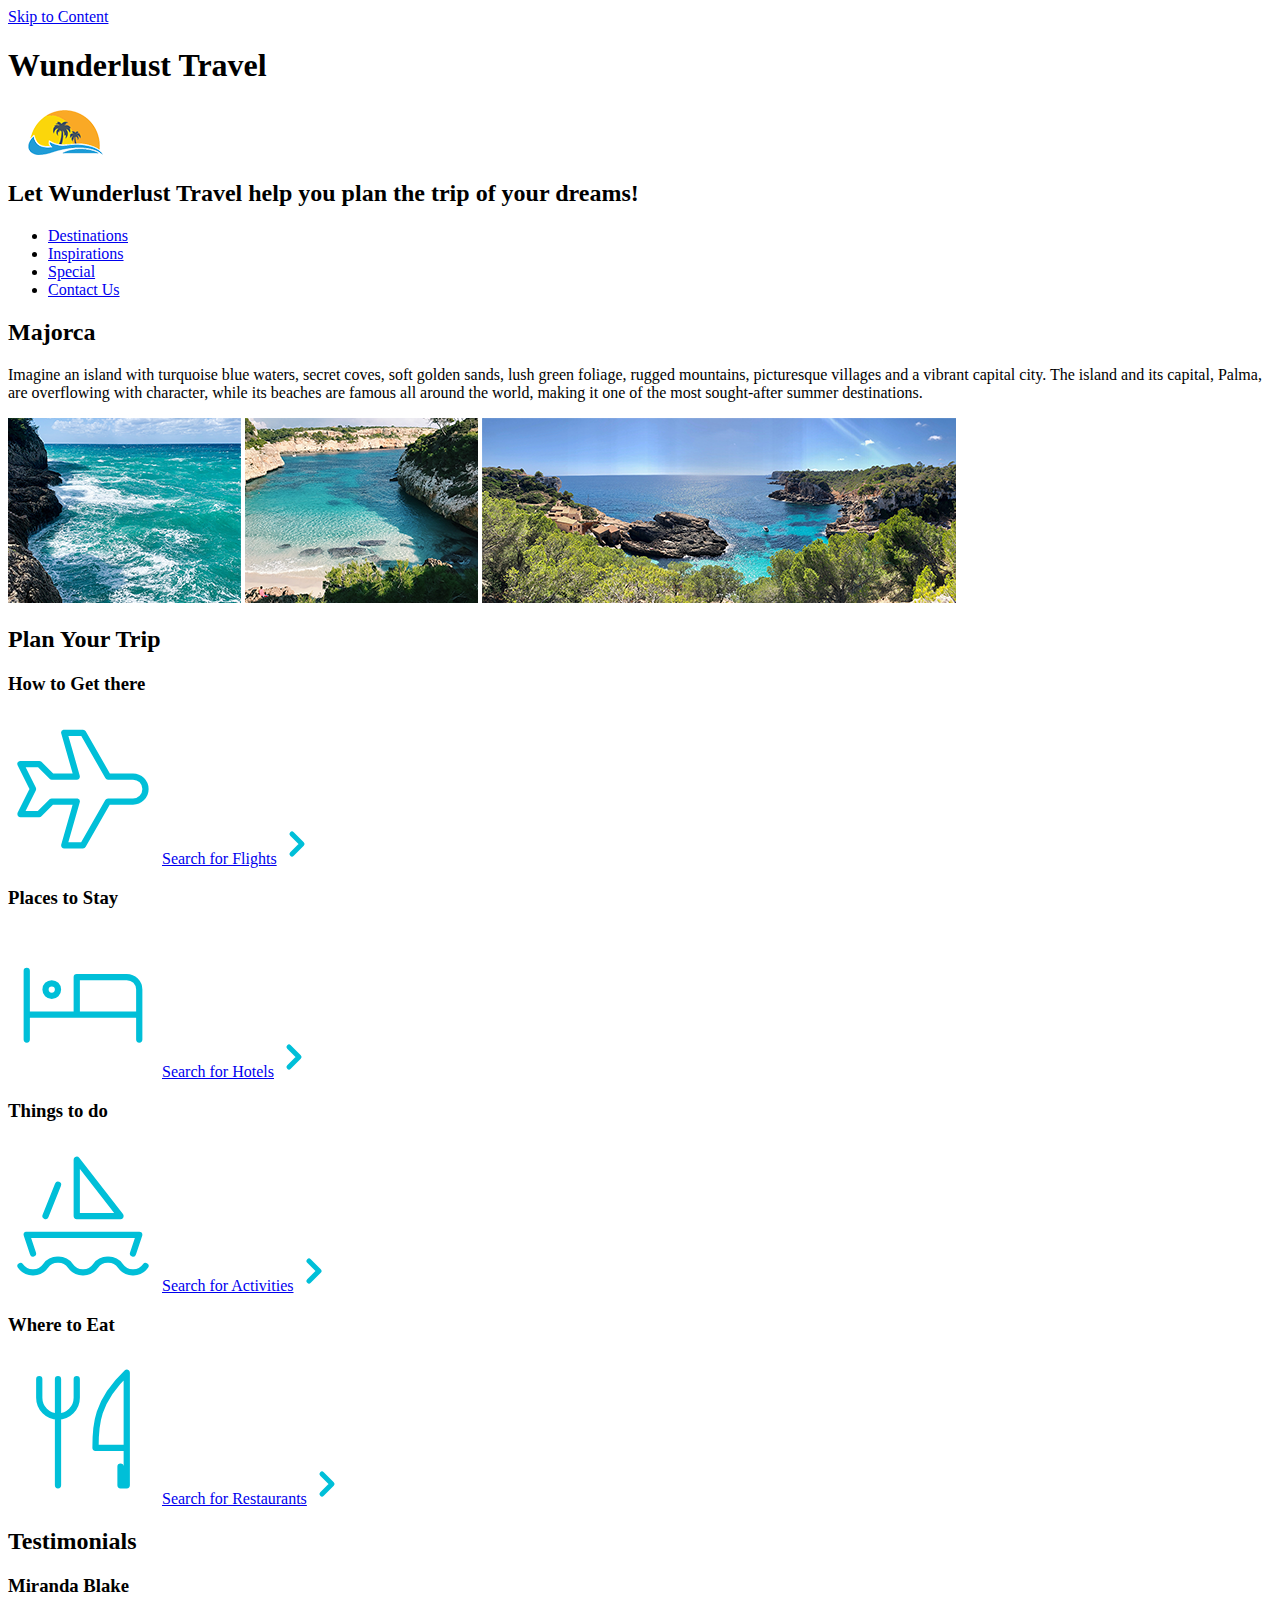
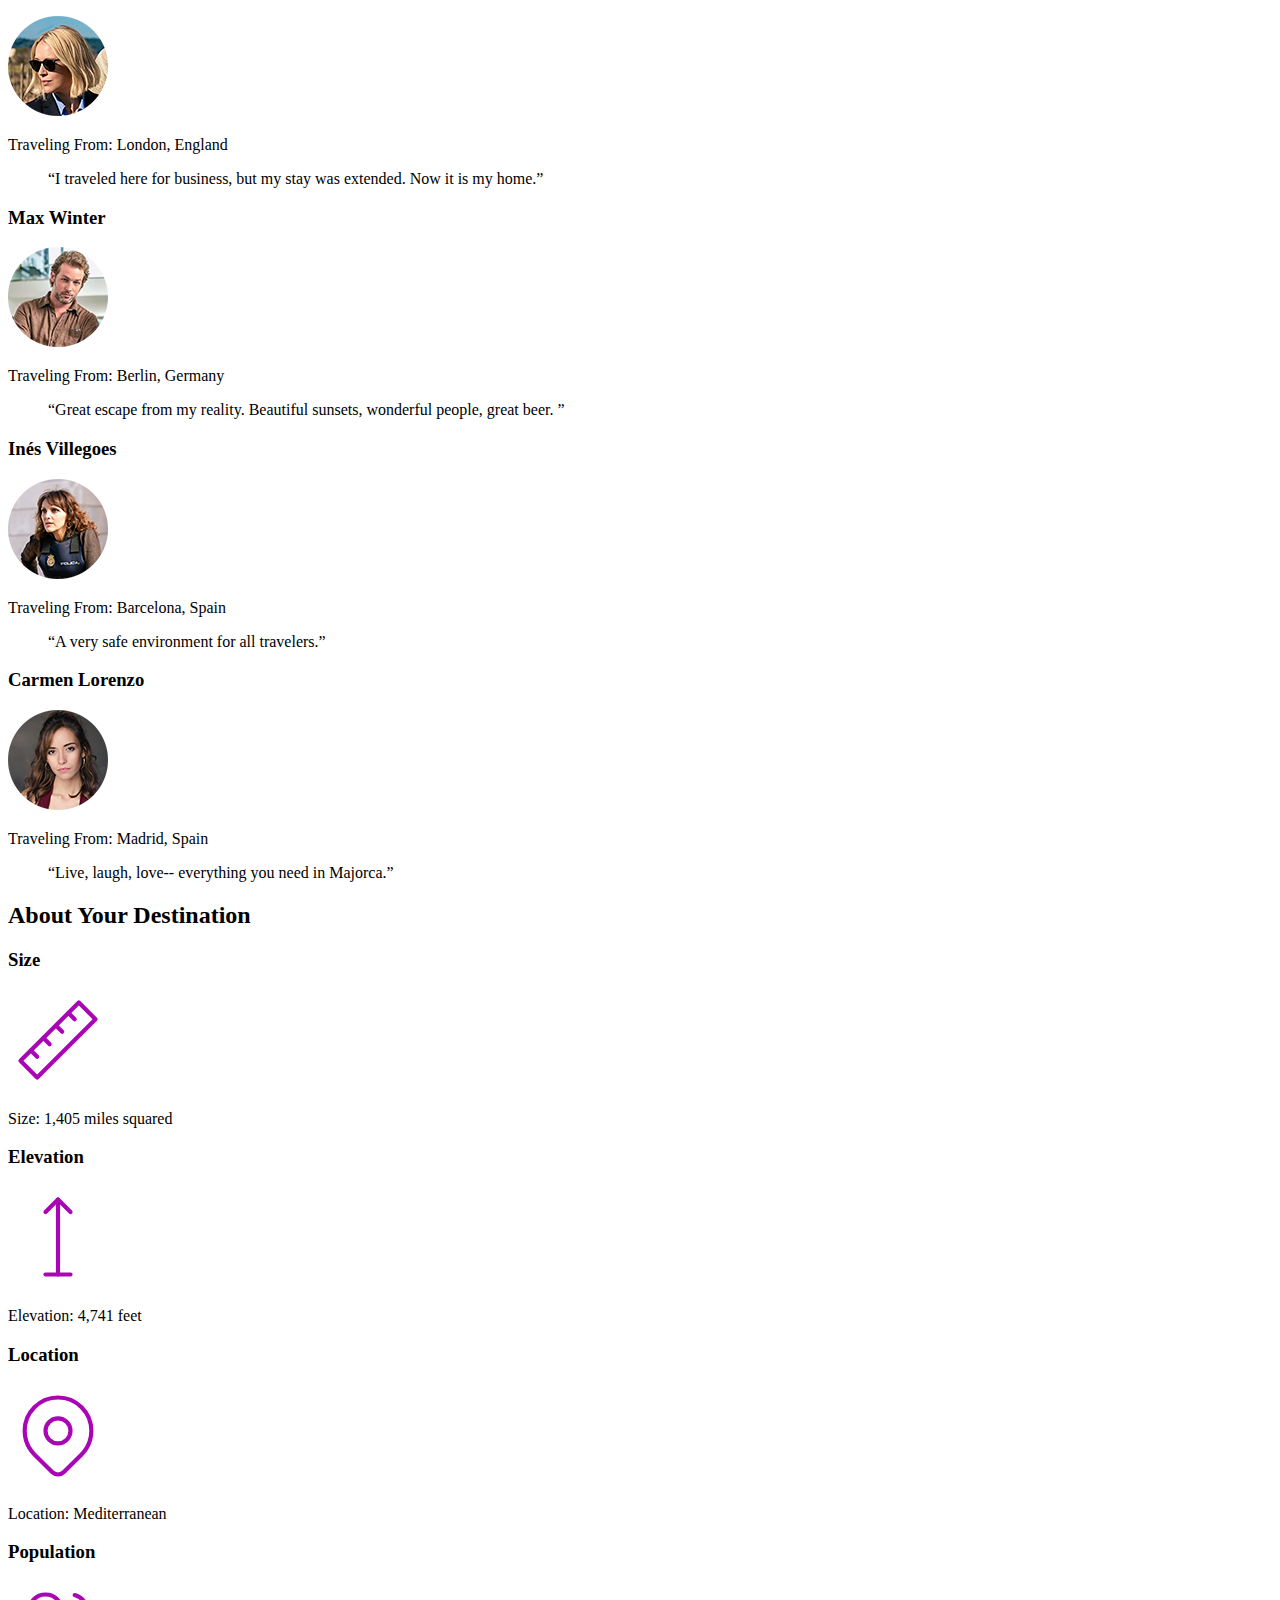
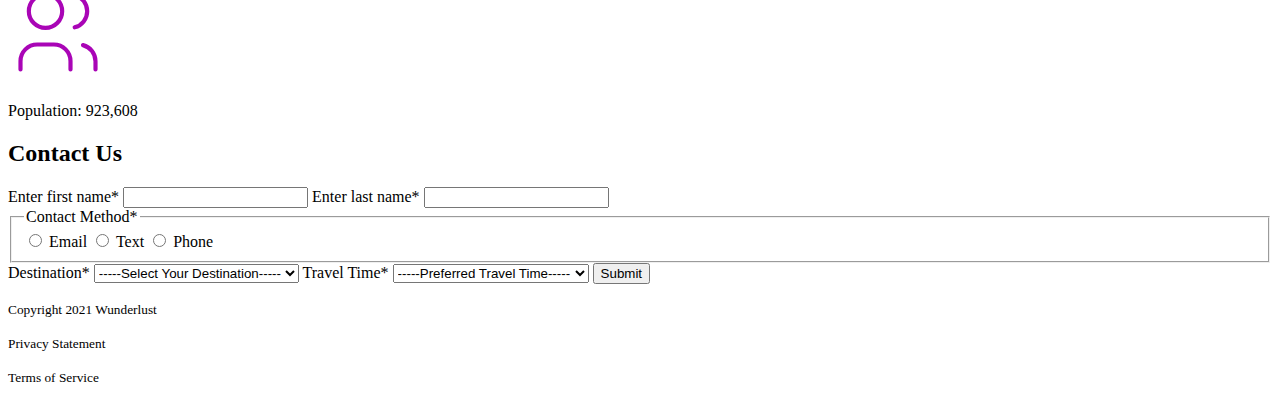
<file: index.html>
<!DOCTYPE html>
<html lang="en">
<head>
    <meta charset="UTF-8">
    <meta name="viewport" content="width=device-width, initial-scale=1.0">
    <meta name="author" content="Eduardo Lara">
    <title>Wunderlust Travel</title>
</head>
<body>
    <header>
        <a class="skip-link" href="#main">Skip to Content</a>
        <h1>Wunderlust Travel </h1>
        <picture>
            <source 
                media="(min-width: 320px)" 
                srcset="images/logo-S.png">
            <source 
                media="(min-width: 780px)" 
                srcset="images/logo-M.png">
            <source 
                media="(min-width: 1024px)" 
                srcset="images/logo-L.png">
            <img src="images/logo-M.png" alt="Wunderlust Logo" srcset="images/logo-L.png">
        </picture>
        <h2>Let Wunderlust Travel help you plan the trip of your dreams!</h2>
        <nav>
            <ul>
                <li><a href="#">Destinations</a></li>
                <li><a href="#">Inspirations</a></li>
                <li><a href="#">Special</a></li>
                <li><a href="#">Contact Us</a></li>
            </ul>
        </nav>
    </header>

    <main>
        <section id="Majorca">
            <h2>Majorca</h2>
            <p>Imagine an island with turquoise blue waters, secret coves, soft golden sands, lush green foliage, rugged mountains, picturesque villages and a vibrant capital city. The island and its capital, Palma, are overflowing with character, while its beaches are famous all around the world, making it one of the most sought-after summer destinations.</p>
            
            <picture>
                <source 
                    media="(min-width: 320px)" 
                    srcset="images/majorca-waves-S.png">
                <source 
                    media="(min-width: 780px)" 
                    srcset="images/majorca-waves-M.png">
                <source 
                    media="(min-width: 1024px)" 
                    srcset="images/majorca-waves-L.png">
                <img src="images/majorca-waves-M.png" alt="Cliffside with ocean and waves" srcset="images/majorca-waves-L.png">
            </picture>

            <picture>
                <source 
                    media="(min-width: 320px)" 
                    srcset="images/majorca-beach-S.png">
                <source 
                    media="(min-width: 780px)" 
                    srcset="images/majorca-beach-M.png">
                <source 
                    media="(min-width: 1024px)" 
                    srcset="images/majorca-beach-L.png">
                <img src="images/majorca-beach-M.png" alt="Small Beach surrounded by cliffs" srcset="images/majorca-beach-L.png">
            </picture>

            <picture>
                <source 
                    media="(min-width: 320px)" 
                    srcset="images/majorca-cove-S.png">
                <source 
                    media="(min-width: 780px)" 
                    srcset="images/majorca-cove-M.png">
                <source 
                    media="(min-width: 1024px)" 
                    srcset="images/majorca-cove-L.png">
                <img src="images/majorca-cove-M.png" alt="Cove overlooking the ocean on a sunny day" srcset="images/majorca-cove-L.png">
            </picture>
        </section>

        <section id="plan-trip">
            <h2>Plan Your Trip</h2>
            <section id="how-to-get-there">
                <h3>How to Get there</h3>
                <svg xmlns="http://www.w3.org/2000/svg" class="icon icon-tabler icon-tabler-plane" width="150" height="150" viewBox="0 0 24 24" stroke-width="1" stroke="#00bfd8" fill="none" stroke-linecap="round" stroke-linejoin="round">
                    <path stroke="none" d="M0 0h24v24H0z" fill="none"/>
                    <path d="M16 10h4a2 2 0 0 1 0 4h-4l-4 7h-3l2 -7h-4l-2 2h-3l2 -4l-2 -4h3l2 2h4l-2 -7h3z" />
                </svg>
                <a href="#">Search for Flights<svg xmlns="http://www.w3.org/2000/svg" class="icon icon-tabler icon-tabler-chevron-right" width="40" height="40" viewBox="0 0 24 24" stroke-width="3" stroke="#00bfd8" fill="none" stroke-linecap="round" stroke-linejoin="round">
                    <path stroke="none" d="M0 0h24v24H0z" fill="none"/>
                    <polyline points="9 6 15 12 9 18" />
                  </svg></a>

            </section>

            <section id="places-to-stay">
                <h3>Places to Stay</h3>
                <svg xmlns="http://www.w3.org/2000/svg" class="icon icon-tabler icon-tabler-bed" width="150" height="150" viewBox="0 0 24 24" stroke-width="1" stroke="#00bfd8" fill="none" stroke-linecap="round" stroke-linejoin="round">
                    <path stroke="none" d="M0 0h24v24H0z" fill="none"/>
                    <path d="M3 7v11m0 -4h18m0 4v-8a2 2 0 0 0 -2 -2h-8v6" />
                    <circle cx="7" cy="10" r="1" />
                </svg>
                <a href="#">Search for Hotels<svg xmlns="http://www.w3.org/2000/svg" class="icon icon-tabler icon-tabler-chevron-right" width="40" height="40" viewBox="0 0 24 24" stroke-width="3" stroke="#00bfd8" fill="none" stroke-linecap="round" stroke-linejoin="round">
                    <path stroke="none" d="M0 0h24v24H0z" fill="none"/>
                    <polyline points="9 6 15 12 9 18" />
                  </svg></a>
            </section>

            <section id="things-to-do">
                <h3>Things to do</h3>
                <svg xmlns="http://www.w3.org/2000/svg" class="icon icon-tabler icon-tabler-sailboat" width="150" height="150" viewBox="0 0 24 24" stroke-width="1" stroke="#00bfd8" fill="none" stroke-linecap="round" stroke-linejoin="round">
                    <path stroke="none" d="M0 0h24v24H0z" fill="none"/>
                    <path d="M2 20a2.4 2.4 0 0 0 2 1a2.4 2.4 0 0 0 2 -1a2.4 2.4 0 0 1 2 -1a2.4 2.4 0 0 1 2 1a2.4 2.4 0 0 0 2 1a2.4 2.4 0 0 0 2 -1a2.4 2.4 0 0 1 2 -1a2.4 2.4 0 0 1 2 1a2.4 2.4 0 0 0 2 1a2.4 2.4 0 0 0 2 -1" />
                    <path d="M4 18l-1 -3h18l-1 3" />
                    <path d="M11 12h7l-7 -9v9" />
                    <line x1="8" y1="7" x2="6" y2="12" />
                </svg>
                <a href="#">Search for Activities<svg xmlns="http://www.w3.org/2000/svg" class="icon icon-tabler icon-tabler-chevron-right" width="40" height="40" viewBox="0 0 24 24" stroke-width="3" stroke="#00bfd8" fill="none" stroke-linecap="round" stroke-linejoin="round">
                    <path stroke="none" d="M0 0h24v24H0z" fill="none"/>
                    <polyline points="9 6 15 12 9 18" />
                  </svg></a>
            </section>

            <section id="where-to-eat">
                <h3>Where to Eat</h3>
                <svg xmlns="http://www.w3.org/2000/svg" class="icon icon-tabler icon-tabler-tools-kitchen-2" width="150" height="150" viewBox="0 0 24 24" stroke-width="1" stroke="#00bfd8" fill="none" stroke-linecap="round" stroke-linejoin="round">
                    <path stroke="none" d="M0 0h24v24H0z" fill="none"/>
                    <path d="M19 3v12h-5c-.023 -3.681 .184 -7.406 5 -12zm0 12v6h-1v-3m-10 -14v17m-3 -17v3a3 3 0 1 0 6 0v-3" />
                </svg>
                <a href="#">Search for Restaurants<svg xmlns="http://www.w3.org/2000/svg" class="icon icon-tabler icon-tabler-chevron-right" width="40" height="40" viewBox="0 0 24 24" stroke-width="3" stroke="#00bfd8" fill="none" stroke-linecap="round" stroke-linejoin="round">
                    <path stroke="none" d="M0 0h24v24H0z" fill="none"/>
                    <polyline points="9 6 15 12 9 18" />
                  </svg></a>
            </section>
        </section>
        
        <section id="testimonials">
            <h2>Testimonials</h2>
            <section>
                <h3>Miranda Blake</h3>
                <picture>
                    <source 
                        media="(min-width: 320px)" 
                        srcset="images/miranda-blake-S.png">
                    <source 
                        media="(min-width: 780px)" 
                        srcset="images/miranda-blake-M.png">
                    <source 
                        media="(min-width: 1024px)" 
                        srcset="images/miranda-blake-L.png">
                    <img src="images/miranda-blake-M.png" alt="Photographer of Miranda Blake" srcset="images/miranda-blake-L.png">
                </picture>
                <p>Traveling From: London, England</p>
                <blockquote>“I traveled here for business, but my stay was extended. Now it is my home.”</blockquote>
            </section>

            <section>
                <h3>Max Winter</h3>
                <picture>
                    <source 
                        media="(min-width: 320px)" 
                        srcset="images/max-winter-S.png">
                    <source 
                        media="(min-width: 780px)" 
                        srcset="images/max-winter-M.png">
                    <source 
                        media="(min-width: 1024px)" 
                        srcset="images/max-winter-L.png">
                    <img src="images/max-winter-M.png" alt="Photographer of Miranda Blake" srcset="images/max-winter-L.png">
                </picture>
                <p>Traveling From: Berlin, Germany</p>
                <blockquote>“Great escape from my reality. Beautiful sunsets, wonderful people, great beer. ”</blockquote>
            </section>

            <section>
                <h3>Inés Villegoes</h3>
                <picture>
                    <source 
                        media="(min-width: 320px)" 
                        srcset="images/ines-villegoes-S.png">
                    <source 
                        media="(min-width: 780px)" 
                        srcset="images/ines-villegoes-M.png">
                    <source 
                        media="(min-width: 1024px)" 
                        srcset="images/ines-villegoes-L.png">
                    <img src="images/ines-villegoes-M.png" alt="Photographer of Miranda Blake" srcset="images/ines-villegoes-L.png">
                </picture>
                <p>Traveling From: Barcelona, Spain</p>
                <blockquote>“A very safe environment for all travelers.”</blockquote>
            </section>

            <section>
                <h3>Carmen Lorenzo</h3>
                <picture>
                    <source 
                        media="(min-width: 320px)" 
                        srcset="images/carmen-lorenzo-S.png">
                    <source 
                        media="(min-width: 780px)" 
                        srcset="images/carmen-lorenzo-M.png">
                    <source 
                        media="(min-width: 1024px)" 
                        srcset="images/carmen-lorenzo-L.png">
                    <img src="images/carmen-lorenzo-M.png" alt="Photographer of Miranda Blake" srcset="images/carmen-lorenzo-L.png">
                </picture>
                <p>Traveling From: Madrid, Spain</p>
                <blockquote>“Live, laugh, love-- everything you need in Majorca.”</blockquote>
            </section>
        </section>

        <section id="about-destination">
            <h2>About Your Destination</h2>
            <section id="size">
                <h3>Size</h3>
                <svg xmlns="http://www.w3.org/2000/svg" class="icon icon-tabler icon-tabler-ruler-2" width="100" height="100" viewBox="0 0 24 24" stroke-width="1" stroke="#a905b6" fill="none" stroke-linecap="round" stroke-linejoin="round">
                    <path stroke="none" d="M0 0h24v24H0z" fill="none"/>
                    <path d="M17 3l4 4l-14 14l-4 -4z" />
                    <path d="M16 7l-1.5 -1.5" />
                    <path d="M13 10l-1.5 -1.5" />
                    <path d="M10 13l-1.5 -1.5" />
                    <path d="M7 16l-1.5 -1.5" />
                  </svg>
                  <p>Size: 1,405 miles squared</p>
            </section>

            <section id="elevation">
                <h3>Elevation</h3>
                <svg xmlns="http://www.w3.org/2000/svg" class="icon icon-tabler icon-tabler-arrow-top-bar" width="100" height="100" viewBox="0 0 24 24" stroke-width="1" stroke="#a905b6" fill="none" stroke-linecap="round" stroke-linejoin="round">
                    <path stroke="none" d="M0 0h24v24H0z" fill="none"/>
                    <line x1="12" y1="21" x2="12" y2="3" />
                    <path d="M15 6l-3 -3l-3 3" />
                    <line x1="9" y1="21" x2="15" y2="21" />
                  </svg>
                  <p>Elevation: 4,741 feet</p>
            </section>

            <section id="location">
                <h3>Location</h3>
                <svg xmlns="http://www.w3.org/2000/svg" class="icon icon-tabler icon-tabler-map-pin" width="100" height="100" viewBox="0 0 24 24" stroke-width="1" stroke="#a905b6" fill="none" stroke-linecap="round" stroke-linejoin="round">
                    <path stroke="none" d="M0 0h24v24H0z" fill="none"/>
                    <circle cx="12" cy="11" r="3" />
                    <path d="M17.657 16.657l-4.243 4.243a2 2 0 0 1 -2.827 0l-4.244 -4.243a8 8 0 1 1 11.314 0z" />
                  </svg>
                  <p>Location: Mediterranean </p>
            </section>

            <section id="population">
                <h3>Population</h3>
                <svg xmlns="http://www.w3.org/2000/svg" class="icon icon-tabler icon-tabler-users" width="100" height="100" viewBox="0 0 24 24" stroke-width="1" stroke="#a905b6" fill="none" stroke-linecap="round" stroke-linejoin="round">
                    <path stroke="none" d="M0 0h24v24H0z" fill="none"/>
                    <circle cx="9" cy="7" r="4" />
                    <path d="M3 21v-2a4 4 0 0 1 4 -4h4a4 4 0 0 1 4 4v2" />
                    <path d="M16 3.13a4 4 0 0 1 0 7.75" />
                    <path d="M21 21v-2a4 4 0 0 0 -3 -3.85" />
                  </svg>
                  <p>Population: 923,608</p>
            </section>
        </section>

        <article>
			<h2>Contact Us</h2>
			<form action="https://wp.zybooks.com/form-viewer.php" method="POST">

                <label for="first-name">Enter first name<span class="required">*</span></label>
                <input
                    id="first-name"
                    name="first-name" 
                    type="text"
                    required>
                
                <label for="last-name">Enter last name<span class="required">*</span></label>
                <input
                    id="last-name"
                    name="last-name" 
                    type="text"
                    required>

				<fieldset>
					<legend> Contact Method<span class="required">*</span></legend>
					<input 
                    id="email-contact" 
                    name="preferred-contact" 
                    type="radio" 
                    value="email">
                    <label for="email-contact">Email</label>
					
                    <input 
                    id="text-contact" 
                    name="preferred-contact" 
                    type="radio" 
                    value="text">
					<label for="text-contact">Text</label>

					<input 
                    id="phone-contact" 
                    name="preferred-contact" 
                    type="radio" 
                    value="phone">
					<label for="phone-contact">Phone</label>
				</fieldset>

				<label for="destination">Destination<span class="required">*</span></label>
				<select name="destination" id="destination">
					<option value="select-destination">-----Select Your Destination-----</option>
					<option value="barcelona">Barcelona</option>
					<option value="granada">Granada</option>
					<option value="ibiza">Ibiza</option>
					<option value="madrid">Madrid</option>
					<option value="majorca">Majorca</option>
					<option value="seville">Seville</option>
					<option value="tenerife">Tenerife</option>
					<option value="valencia">Valencia</option>
				</select>

                <label for="travel-time">Travel Time<span class="required">*</span></label>
				<select name="travel-time" id="travel-time">
					<option value="select-time">-----Preferred Travel Time-----</option>
					<option value="fall">Fall</option>
					<option value="winter">Winter</option>
					<option value="spring">Spring</option>
					<option value="summer">Summer</option>
					<option value="flexible">Flexible</option>
				</select>

				<input type="submit" name="submit" value="Submit">
			</form>
		</article>
    </main>

    <footer>
        <p><small>Copyright 2021 Wunderlust</small></p>
        <p><small>Privacy Statement</small></p>
        <p><small>Terms of Service</small></p>
    </footer>
</body>
</html>
</file>
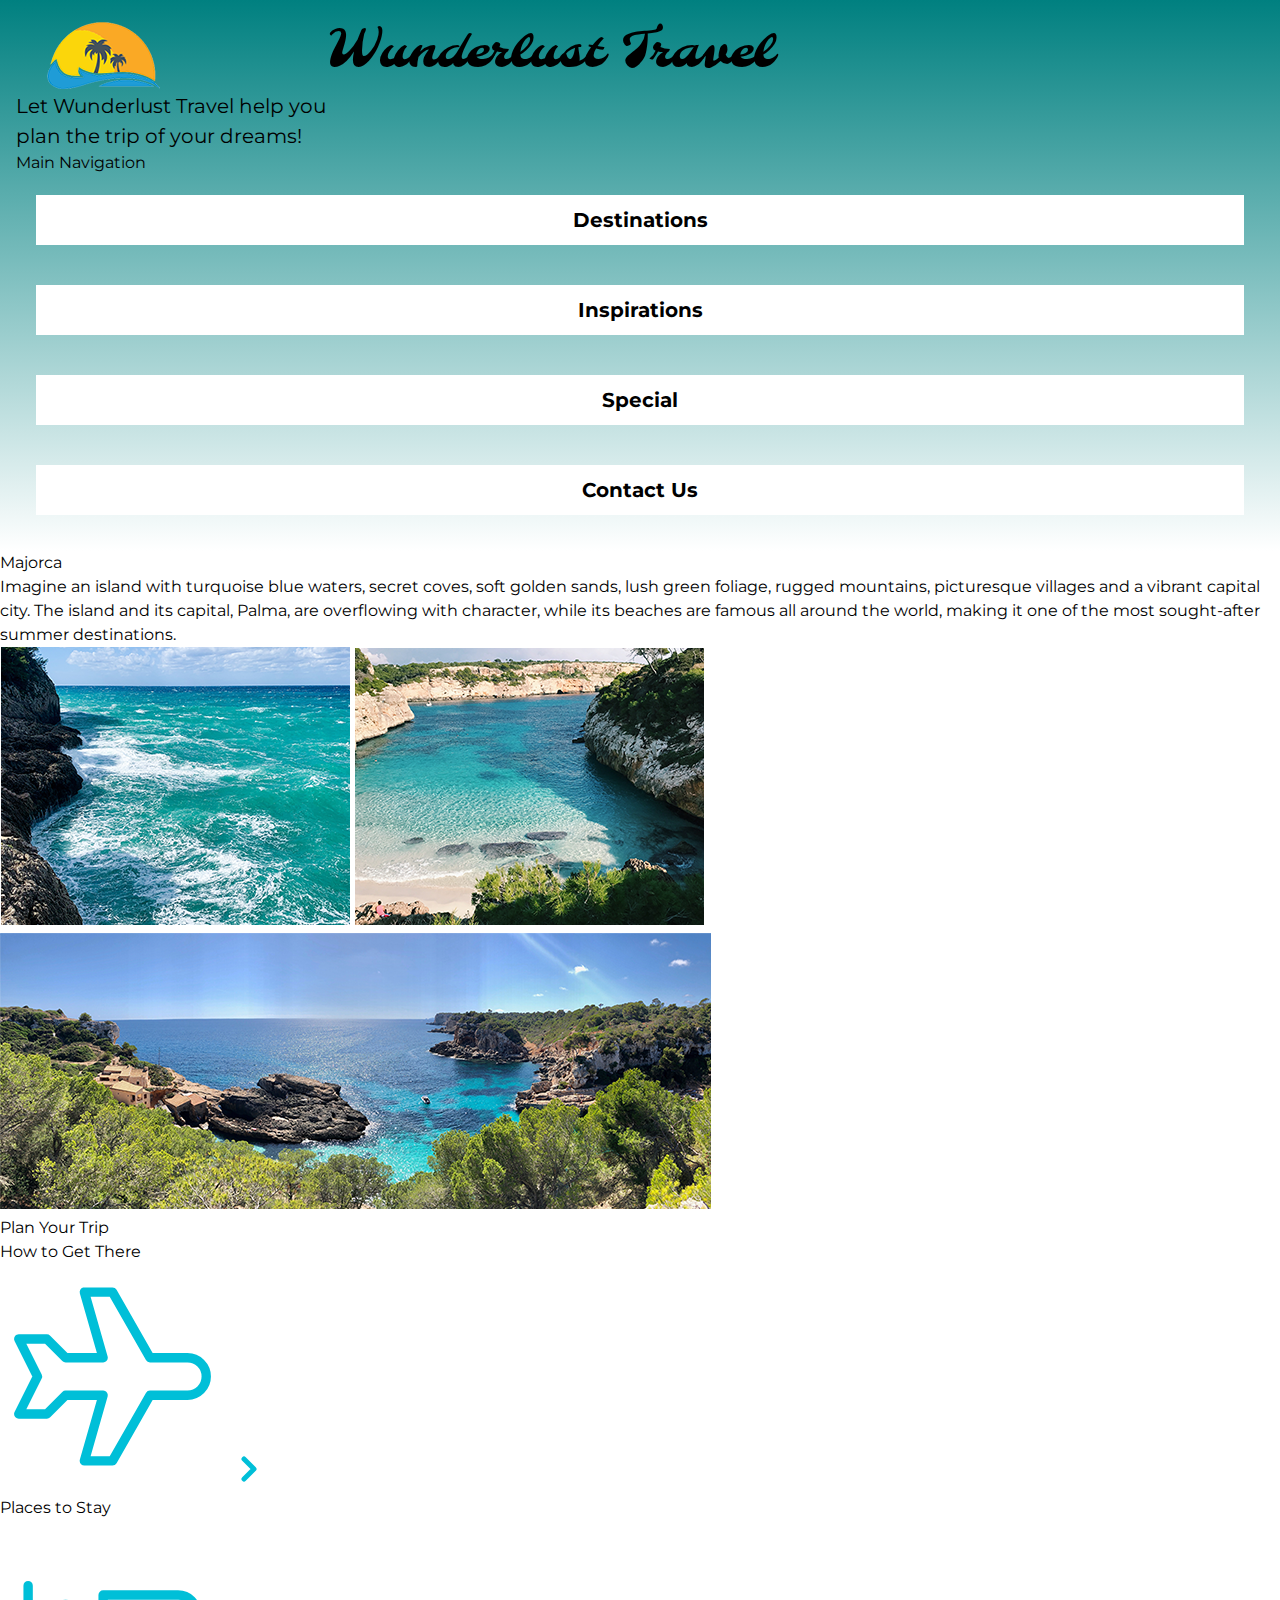
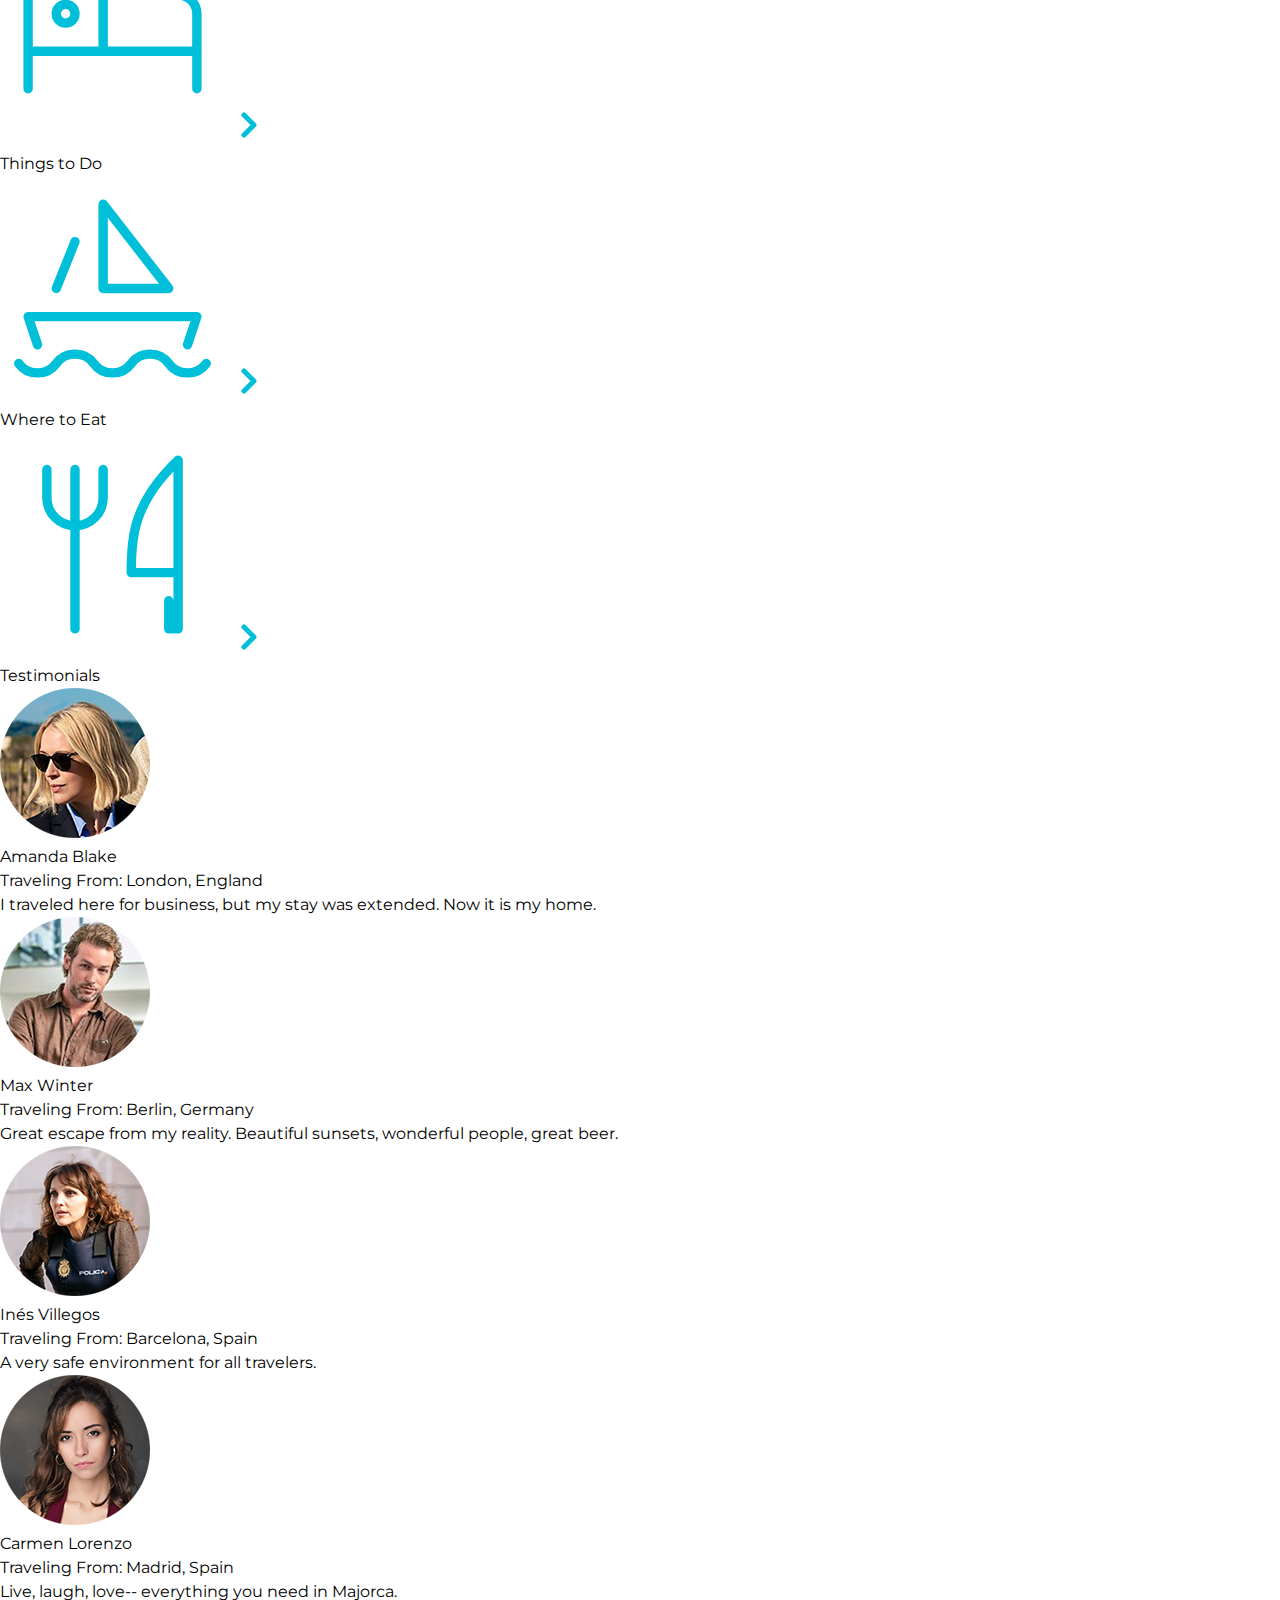
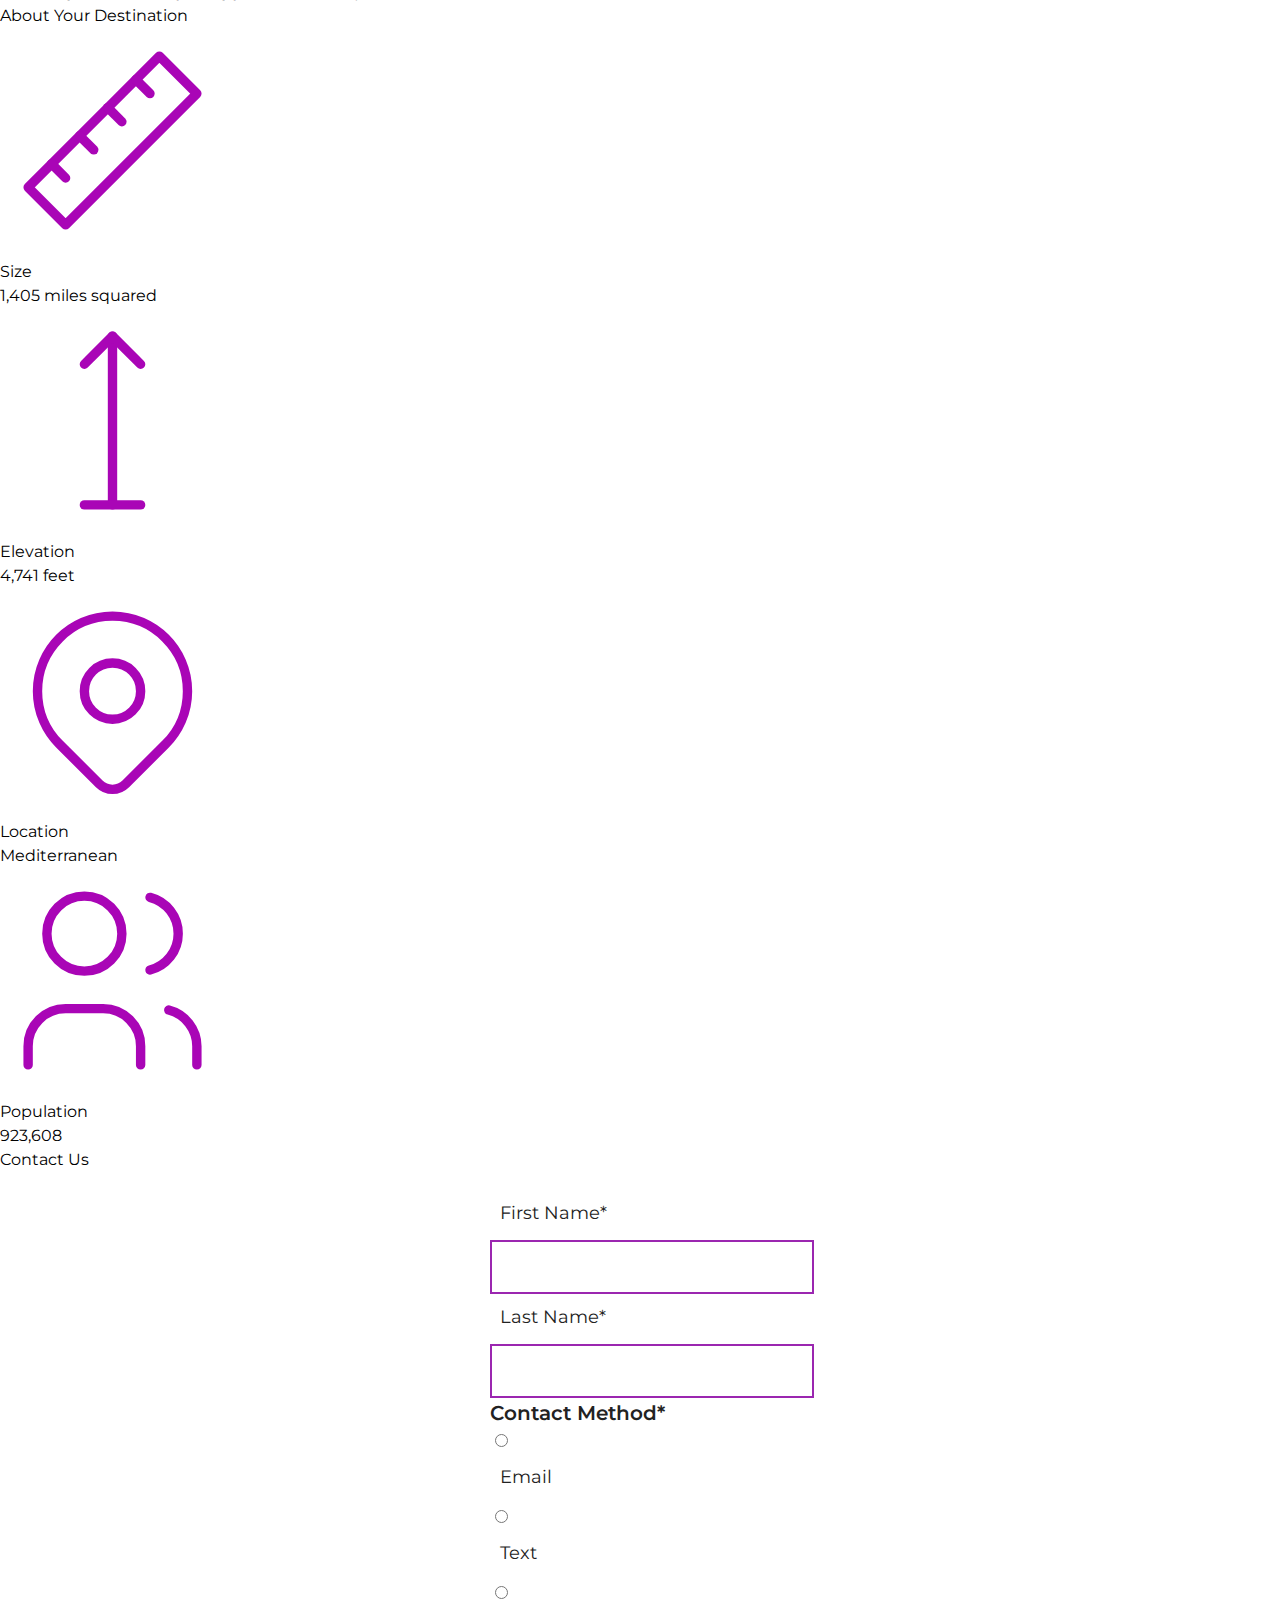
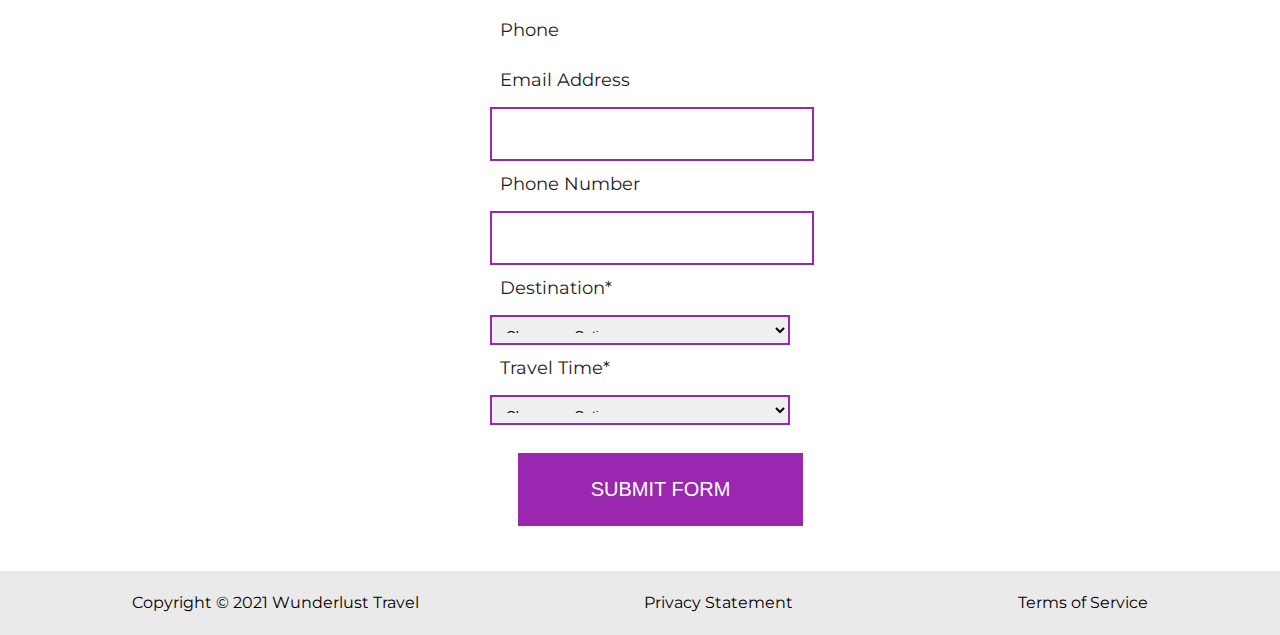
<file: majorca.html>
<!DOCTYPE html>
<html lang="en">
    <head>
<!--         Add all required tags in the head here - meta tags for SEO, responsiveness, and with info about the page, etc., in addition to tags to create a card on Twitter with a large image and open graph tags to allow for sharing on other social media sites -->
         <meta charset="UTF-8">
         <meta name="viewport" content="width=device-width, initial-scale=1">
         <meta name="author" content="Eduardo Lara">
         <meta name="description" content="Plan your next trip to Majorca through Wunderlust Travel and experience beautiful beaches, secret coves, and lush green foliage with picturesque villages! ">
         <meta name="keywords" content="trip, plan, wunderlust, travel, majorca, coves, beaches, palma, summer, destination">
         <meta name="robots" content="index,follow">

<!--     Open Graph      -->
        <meta property="og:title" content="Wunderlust Travel - Majorca" />
        <meta property="og:url" content="http://www.wunderlusttravel.com/majorca/" />
        <meta property="og:type" content="website" />
        <meta property="og:image" content="images/majorca-cove-M.png" />

<!--    Twitter Card     -->
        <meta name="twitter:title" content="Wunderlust Travel - Majorca"> 
        <meta name="twitter:url" content="http://www.wunderlusttravel.com/majorca"> 
        <meta name="twitter:site" content="@Wunderlust_Travel" /> 
        <meta name="twitter:description" content="Plan your next trip to Majorca through Wunderlust Travel and experience beautiful beaches, secret coves, and lush green foliage with picturesque villages!"> 
        <meta name="twitter:image" content="images/majorca-cove-M.png">
        <meta http-equiv="refresh" content="30">

<!--    Links   -->
        <link rel="stylesheet" href="styles.css">
        <link rel="icon" href="images/logo-S.png" type="image/gif" sizes="196x196">
        <link rel="canonical" href="www.wunderlusttravel.com/majorca/">
        <link rel="alternate" href="www.wunderlusttravel.com/majorca/" hreflang="en">
        <link rel="author" href="copyrightauthor.com">
        <link rel="license" href="Assignment-1.4-1.5/LICENSE">

<!--    Title    -->
        <title>Wunderlust Travel</title>

    </head>
    <body>
<!--         Review the document and add the proper tags to all of the headings  throughout. Use the outline feature in the validator to ensure that these have been added correctly. See the image of the correct outline as a reference if you have questions 

Also review the alt text on all of the images to ensure that it is descriptive and appropriate-->
        <header>
            <img src="images/logo-M.png" alt="The Wunderlust logo shows blue waves and the outline of two palm trees against an orange sun">
            <h1>Wunderlust Travel</h1>
            <p>Let Wunderlust Travel help you plan the trip of your dreams!</p>
            <nav>
                <h2>Main Navigation</h2>
                <ul>
                    <li><a href="#">Destinations</a></li>
                    <li><a href="#">Inspirations</a></li>
                    <li><a href="#">Special</a></li>
                    <li><a href="#">Contact Us</a></li>
                </ul>
            </nav>
        </header>
        <main>
            <article>  
                <h2>Majorca</h2>
                <p>Imagine an island with turquoise blue waters, secret coves, soft golden sands, lush green foliage, rugged mountains, picturesque villages and a vibrant capital city. The island and its capital, Palma, are overflowing with character, while its beaches are famous all around the world, making it one of the most sought-after summer destinations.</p>
                <img src="images/majorca-waves-M.png" alt="Turquoise blue waters with white wave caps crashing against a rock cliff">
                <img src="images/majorca-beach-M.png" alt="Turquoise blue beach surrounded by cliffs and folliage">
                <img src="images/majorca-cove-M.png" alt="Deep blue water leading to the horizon with the island and trees in the foreground">
                <section>
                    <h3>Plan Your Trip</h3>
                    <section>
                        <h4>How to Get There</h4>
                        <svg xmlns="http://www.w3.org/2000/svg" class="icon icon-tabler icon-tabler-plane" width="225" height="225" viewBox="0 0 24 24" stroke-width="1" stroke="#00bfd8" fill="none" stroke-linecap="round" stroke-linejoin="round"> <path stroke="none" d="M0 0h24v24H0z" fill="none"/> <path d="M16 10h4a2 2 0 0 1 0 4h-4l-4 7h-3l2 -7h-4l-2 2h-3l2 -4l-2 -4h3l2 2h4l-2 -7h3z" /></svg>
                        <a href="#" title="Search for flights">
                            <svg xmlns="http://www.w3.org/2000/svg" class="icon icon-tabler icon-tabler-chevron-right" width="40" height="40" viewBox="0 0 24 24" stroke-width="3" stroke="#00bfd8" fill="none" stroke-linecap="round" stroke-linejoin="round"><path stroke="none" d="M0 0h24v24H0z" fill="none"/><polyline points="9 6 15 12 9 18" /></svg>
                        </a>
                    </section>      
                    <section>
                        <h4>Places to Stay</h4>
                        <svg xmlns="http://www.w3.org/2000/svg" class="icon icon-tabler icon-tabler-bed" width="225" height="225" viewBox="0 0 24 24" stroke-width="1" stroke="#00bfd8" fill="none" stroke-linecap="round" stroke-linejoin="round"><path stroke="none" d="M0 0h24v24H0z" fill="none"/><path d="M3 7v11m0 -4h18m0 4v-8a2 2 0 0 0 -2 -2h-8v6" /><circle cx="7" cy="10" r="1" /></svg>
                        <a href="#" title="Search for hotels">
                            <svg xmlns="http://www.w3.org/2000/svg" class="icon icon-tabler icon-tabler-chevron-right" width="40" height="40" viewBox="0 0 24 24" stroke-width="3" stroke="#00bfd8" fill="none" stroke-linecap="round" stroke-linejoin="round"><path stroke="none" d="M0 0h24v24H0z" fill="none"/><polyline points="9 6 15 12 9 18" /></svg> 
                        </a>
                    </section>
                    <section>
                        <h4>Things to Do</h4>
                        <svg xmlns="http://www.w3.org/2000/svg" class="icon icon-tabler icon-tabler-sailboat" width="225" height="225" viewBox="0 0 24 24" stroke-width="1" stroke="#00bfd8" fill="none" stroke-linecap="round" stroke-linejoin="round"><path stroke="none" d="M0 0h24v24H0z" fill="none"/><path d="M2 20a2.4 2.4 0 0 0 2 1a2.4 2.4 0 0 0 2 -1a2.4 2.4 0 0 1 2 -1a2.4 2.4 0 0 1 2 1a2.4 2.4 0 0 0 2 1a2.4 2.4 0 0 0 2 -1a2.4 2.4 0 0 1 2 -1a2.4 2.4 0 0 1 2 1a2.4 2.4 0 0 0 2 1a2.4 2.4 0 0 0 2 -1" /><path d="M4 18l-1 -3h18l-1 3" /><path d="M11 12h7l-7 -9v9" /><line x1="8" y1="7" x2="6" y2="12" /></svg>
                        <a href="#" title="Search for Activities">
                            <svg xmlns="http://www.w3.org/2000/svg" class="icon icon-tabler icon-tabler-chevron-right" width="40" height="40" viewBox="0 0 24 24" stroke-width="3" stroke="#00bfd8" fill="none" stroke-linecap="round" stroke-linejoin="round"><path stroke="none" d="M0 0h24v24H0z" fill="none"/><polyline points="9 6 15 12 9 18" /></svg> 
                        </a>                     
                    </section>    
                    <section>
                        <h4>Where to Eat</h4>
                        <svg xmlns="http://www.w3.org/2000/svg" class="icon icon-tabler icon-tabler-tools-kitchen-2" width="225" height="225" viewBox="0 0 24 24" stroke-width="1" stroke="#00bfd8" fill="none" stroke-linecap="round" stroke-linejoin="round"><path stroke="none" d="M0 0h24v24H0z" fill="none"/><path d="M19 3v12h-5c-.023 -3.681 .184 -7.406 5 -12zm0 12v6h-1v-3m-10 -14v17m-3 -17v3a3 3 0 1 0 6 0v-3" /></svg>
                        <a href="#" title="Search for Restaurants">
                            <svg xmlns="http://www.w3.org/2000/svg" class="icon icon-tabler icon-tabler-chevron-right" width="40" height="40" viewBox="0 0 24 24" stroke-width="3" stroke="#00bfd8" fill="none" stroke-linecap="round" stroke-linejoin="round"><path stroke="none" d="M0 0h24v24H0z" fill="none"/><polyline points="9 6 15 12 9 18" /></svg>                          
                        </a>
                    </section>   
                </section>
                <section>
                    <h3>Testimonials</h3>
                    <section>
                        <img src="images/miranda-blake-M.png" alt="Miranda Blake has a blonde bob and is wearing dark sunglasses">
                        <h4>Amanda Blake</h4>
                        <p>Traveling From: London, England</p>
                        <q>I traveled here for business, but my stay was extended. Now it is my home.</q>
                    </section>
                    <section>
                        <img src="images/max-winter-M.png" alt="Max Winter has light brown hair, beard, and is wearing a brown shirt">
                        <h4>Max Winter</h4>
                        <p>Traveling From: Berlin, Germany</p>
                        <q>Great escape from my reality. Beautiful sunsets, wonderful people, great beer.</q>
                    </section>
                    <section>
                        <img src="images/ines-villegoes-M.png" alt="Inés Villegos is a brunnette wearing a police vest">
                        <h4>Inés Villegos</h4>
                        <p>Traveling From: Barcelona, Spain</p>
                        <q>A very safe environment for all travelers.</q>
                    </section>
                    <section>
                        <img src="images/carmen-lorenzo-M.png" alt="Carmen Lorenzo has long, dark brown hair and is wearing gold hoop earrings">
                        <h4>Carmen Lorenzo</h4>
                        <p>Traveling From: Madrid, Spain</p>
                        <q>Live, laugh, love-- everything you need in Majorca.</q>
                    </section>
                </section>
                <section>
                    <h3>About Your Destination</h3>
                    <section>
                        <svg xmlns="http://www.w3.org/2000/svg" class="icon icon-tabler icon-tabler-ruler-2" width="225" height="225" viewBox="0 0 24 24" stroke-width="1" stroke="#a905b6" fill="none" stroke-linecap="round" stroke-linejoin="round"><path stroke="none" d="M0 0h24v24H0z" fill="none"/><path d="M17 3l4 4l-14 14l-4 -4z" /><path d="M16 7l-1.5 -1.5" /><path d="M13 10l-1.5 -1.5" /><path d="M10 13l-1.5 -1.5" /><path d="M7 16l-1.5 -1.5" /></svg>
                        <h4>Size</h4>
                        <p>1,405 miles squared</p>
                    </section>
                    <section>
                        <svg xmlns="http://www.w3.org/2000/svg" class="icon icon-tabler icon-tabler-arrow-top-bar" width="225" height="225" viewBox="0 0 24 24" stroke-width="1" stroke="#a905b6" fill="none" stroke-linecap="round" stroke-linejoin="round"><path stroke="none" d="M0 0h24v24H0z" fill="none"/><line x1="12" y1="21" x2="12" y2="3" /><path d="M15 6l-3 -3l-3 3" /><line x1="9" y1="21" x2="15" y2="21" /></svg>
                        <h4>Elevation</h4>
                        <p>4,741 feet</p>
                    </section>
                    <section>
                        <svg xmlns="http://www.w3.org/2000/svg" class="icon icon-tabler icon-tabler-map-pin" width="225" height="225" viewBox="0 0 24 24" stroke-width="1" stroke="#a905b6" fill="none" stroke-linecap="round" stroke-linejoin="round"><path stroke="none" d="M0 0h24v24H0z" fill="none"/><circle cx="12" cy="11" r="3" /><path d="M17.657 16.657l-4.243 4.243a2 2 0 0 1 -2.827 0l-4.244 -4.243a8 8 0 1 1 11.314 0z" /></svg>
                        <h4>Location</h4>
                        <p>Mediterranean</p>
                    </section>
                    <section>
                        <svg xmlns="http://www.w3.org/2000/svg" class="icon icon-tabler icon-tabler-users" width="225" height="225" viewBox="0 0 24 24" stroke-width="1" stroke="#a905b6" fill="none" stroke-linecap="round" stroke-linejoin="round"><path stroke="none" d="M0 0h24v24H0z" fill="none"/><circle cx="9" cy="7" r="4" /><path d="M3 21v-2a4 4 0 0 1 4 -4h4a4 4 0 0 1 4 4v2" /><path d="M16 3.13a4 4 0 0 1 0 7.75" /><path d="M21 21v-2a4 4 0 0 0 -3 -3.85" /></svg>
                        <h4>Population</h4>
                        <p>923,608</p>
                    </section>
                </section>
                <section>
                    <h3>Contact Us</h3>
                    <form method="post" action="https://wp.zybooks.com/form-viewer.php">
                        <label for="fName">First Name<span>*</span></label>
                        <input type="text" name="fName" id="fName" autocomplete="given-name" required>
                        <label for="lName">Last Name<span>*</span></label>
                        <input type="text" name="lName" id="lName" autocomplete="family-name" required>
                        <fieldset>
                            <legend>Contact Method<span>*</span></legend>
                            <input type="radio" name="contactPref" id="prefEmail" required>
                            <label for="prefEmail">Email</label>
                            <input type="radio" name="contactPref" id="prefText">
                            <label for="prefText">Text</label>
                            <input type="radio" name="contactPref" id="prefPhone">
                            <label for="prefPhone">Phone</label>
                        </fieldset>
                        <label for="email">Email Address</label>
                        <input type="email" name="email" id="email" autocomplete="email">
                        <label for="phone">Phone Number</label>
                        <input type="tel" name="phone" id="phone" autocomplete="tel">
                        <label for="destination">Destination<span>*</span></label>
                        <select name="destination" id="destination" required>
                            <option value="">Choose an Option</option>
                            <option value="barcelona">Barcelona</option>
                            <option value="granada">Granada</option>
                            <option value="ibiza">Ibiza</option>
                            <option value="madrid">Madrid</option>
                            <option value="majora">Majora</option>
                            <option value="seville">Seville</option>
                            <option value="tenerife">Tenerife</option>
                            <option value="valencia">Valencia</option>
                        </select>
                        <label for="travelTime">Travel Time<span>*</span></label>
                        <select name="travelTime" id="travelTime" required>
                            <option value="">Choose an Option</option>
                            <option value="fall">Fall</option>
                            <option value="winter">Winter</option>
                            <option value="spring">Spring</option>
                            <option value="summer">Summer</option>
                            <option value="flexible">Flexible</option>
                        </select>
                        <input type="submit" name="mySubmit" id="mySubmit" value="Submit Form">
                    </form>
                </section>
            </article>
        </main>
        <footer>
            <p>Copyright &copy; 2021 Wunderlust Travel</p>
            <a href="#">Privacy Statement</a>
            <a href="#">Terms of Service</a>
        </footer>
    </body>
</html>
</file>
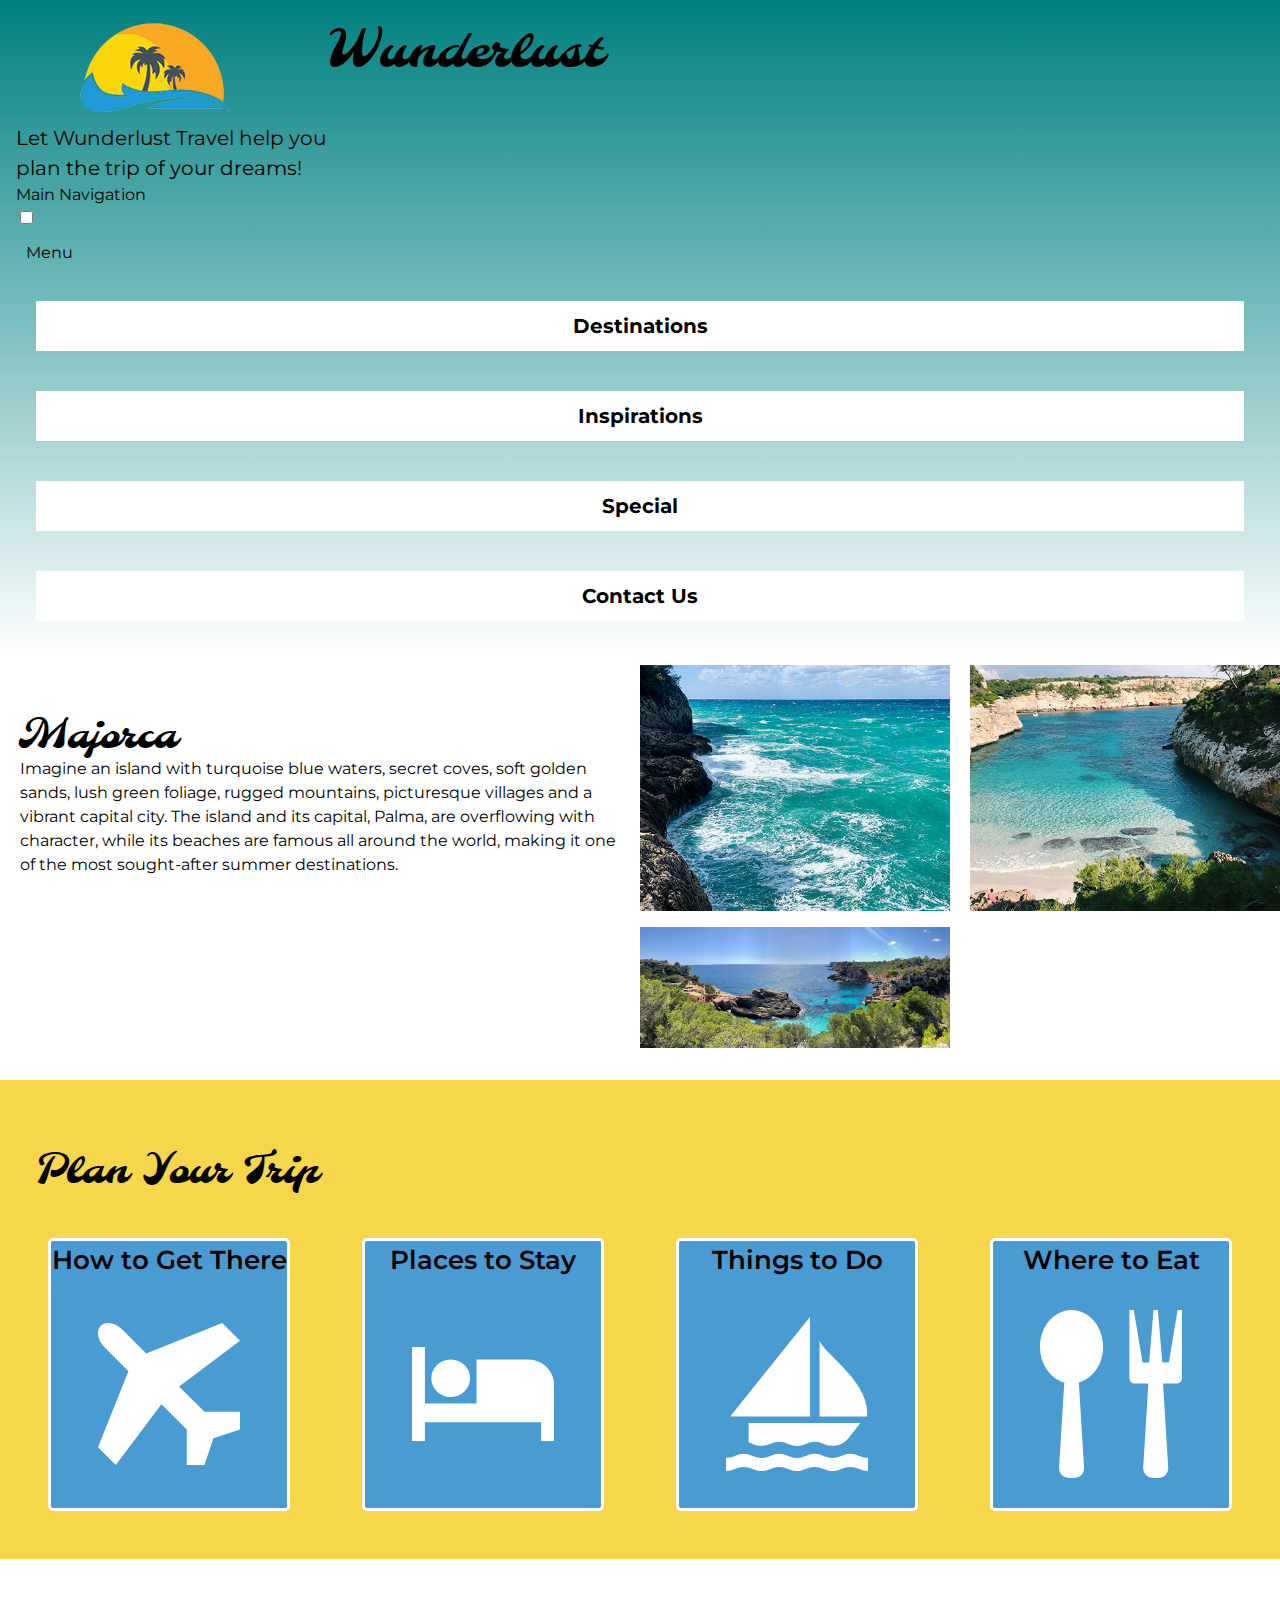
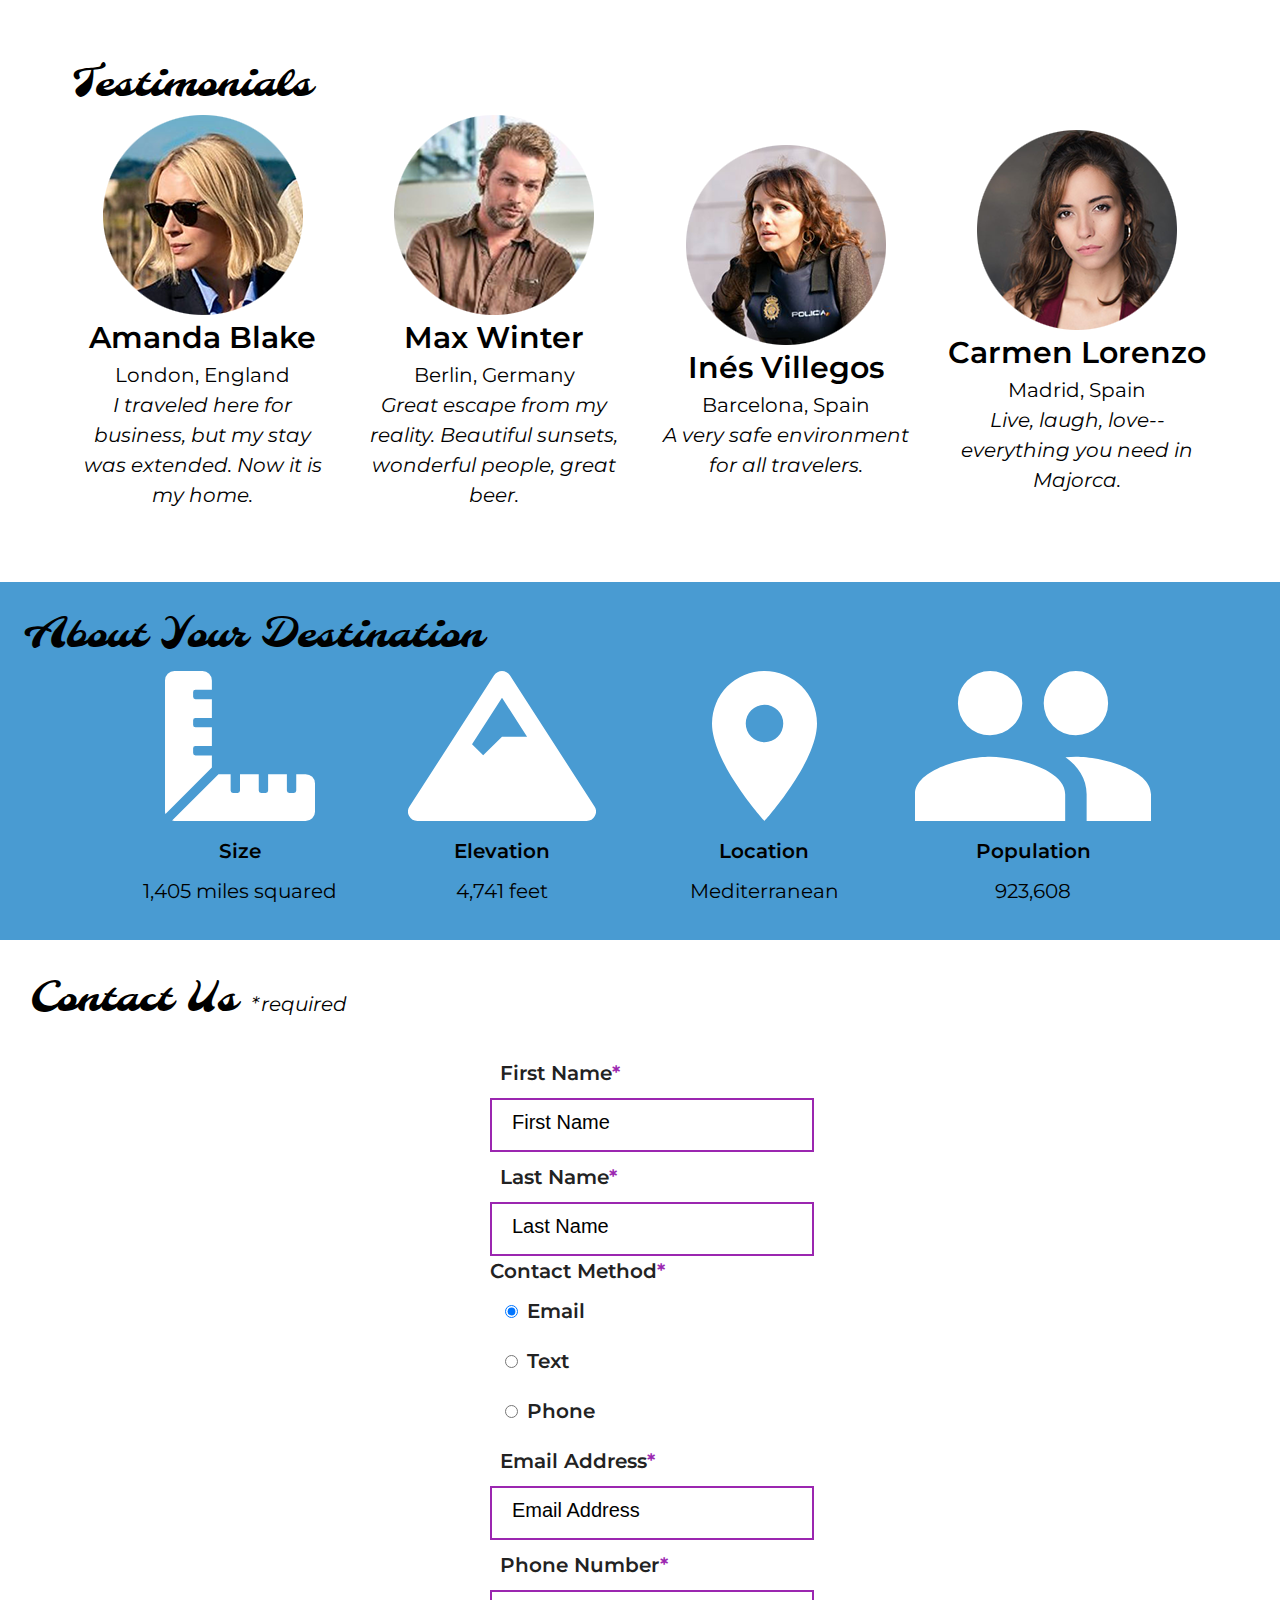
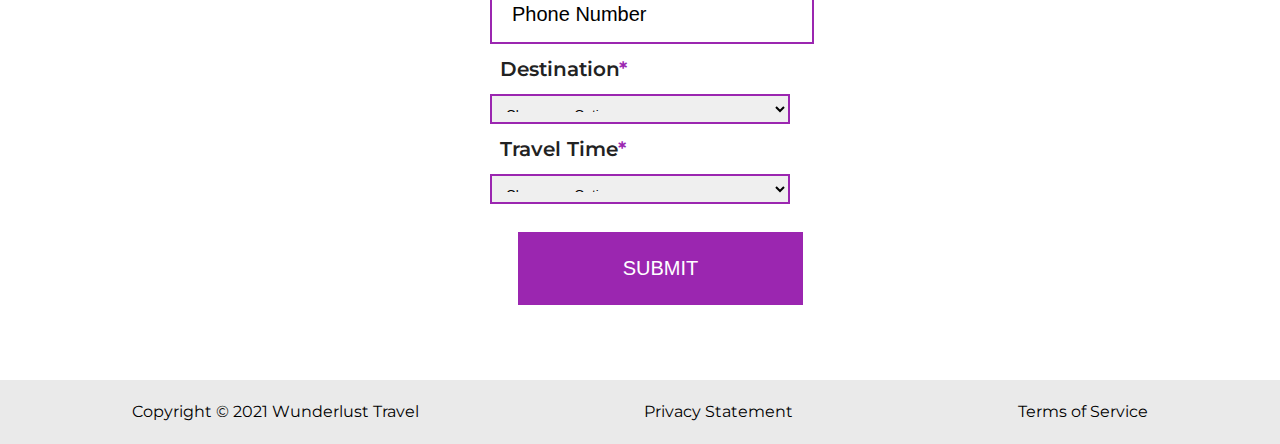
<file: wunderlust-majorca.html>
<!DOCTYPE html>
<html lang="en">
    <head>
        <meta charset="utf-8">
        <meta name="viewport" content="width=device-width, initial-scale=1">
        <meta name="author" content="Jessica Barnett, Christina Carrasquilla">
        <meta name="description" content="Let Wunderlust Travel take you to beautiful Majorca this year! Majorca is a beautiful island and offers beauty and fun to its visitors">
        <meta name="keywords" content="travel, majorca, beach, island, vacation, destination, getaway, restaurants in majorca, entertainment in majorca, testimonials from visitors">
        <title>Wunderlust Travel</title>
        <meta name="robots" content="index,follow">

        <!-- ~~~~~~~~~~ TWITTER CARD TAGS ~~~~~~~~~~ -->
        <meta name="twitter:card" content="summary_large_image">
        <meta name="twitter:site" content="@wunderlusttravel">
        <meta name="twitter:creator" content="@wunderlusttravel">
        <meta name="twitter:title" content="Wunderlust Travel: Majorca">
        <meta name="twitter:description" content="Let Wunderlust Travel take you to beautiful Majorca this year! Majorca is a beautiful island and offers beauty and fun to its visitors">
        <meta name="twitter:image" content="https://wunderlusttravel.com/images/majorca-cove.png">

        <!-- ~~~~~~~~~~ OPEN GRAPH META TAGS ~~~~~~~~~~ -->
        <meta property="og:title" content="See Majorca with Wunderlust Travel">
        <meta property="og:type" content="website">
        <meta property="og:image" content="https://wunderlusttravel.com/images/majorca-cove.png">
        <meta property="og:url" content="https://wunderlusttravel.com/majorca">
        <meta property="og:description" content="Let Wunderlust Travel take you to beautiful Majorca this year! Majorca is a beautiful island and offers beauty and fun to its visitors">
        <!-- ~~~~~~~~~~FAVICON ~~~~~~~~~~ -->
        <link rel="shortcut icon" href="images/favicon.png">

        <!-- ~~~~~~~~~~ GOOGLE FONTS ~~~~~~~~~~ -->
        <link rel="preconnect" href="https://fonts.googleapis.com">
        <link rel="preconnect" href="https://fonts.gstatic.com" crossorigin>
        <link href="https://fonts.googleapis.com/css2?family=Molle:ital@1&family=Montserrat:wght@400;600&display=swap" rel="stylesheet">
        <link href="styles.css" rel="stylesheet">
    </head>
    <body>
        <a id="skip" href="#main-content">Skip to Main Content</a>
        <!-- styling skip links: https://webaim.org/techniques/css/invisiblecontent/ -->
        <header>
            <a href="index.html" id="logo"><img src="images/logo.png" alt="The Wunderlust logo shows blue waves and the outline of two palm trees against an orange sun"></a>
            <h1>Wunderlust</h1>
			<p>Let Wunderlust Travel help you plan the trip of your dreams!</p>			
            <nav>
                <div id="menu-toggle">
                    <!-- responsive menu code from (with changes made to match mockups): https://css-tricks.com/three-css-alternatives-to-javascript-navigation/ -->
                    <h2 class="sr-only">Main Navigation</h2>
                    <!-- hidden but accessible headings from: https://webaim.org/techniques/css/invisiblecontent/ -->
                    <input name="toggle" id="toggle" type="checkbox">
                    <label for="toggle">Menu</label>
                    <ul>
                        <li class="active"><a href="#">Destinations</a></li>
                        <li><a href="#">Inspirations</a></li>
                        <li><a href="#">Special</a></li>
                        <li><a href="#">Contact Us</a></li>
                    </ul>
                </div>
            </nav>
        </header>

        <main id="main-content">
            <article>
                <div id="intro">  
                    <h2>Majorca</h2>
                    <p>Imagine an island with turquoise blue waters, secret coves, soft golden sands, lush green foliage, rugged mountains, picturesque villages and a vibrant capital city. The island and its capital, Palma, are overflowing with character, while its beaches are famous all around the world, making it one of the most sought-after summer destinations.</p>
                    <div id="img-grid">
                        <img src="images/majorca-waves.png" alt="Turquoise blue waters with white wave caps crashing against a rock cliff">
                        <img src="images/majorca-beach.png" alt="A calm cove with turquoise waters calmly lapping at a light sand beach">
                        <picture>
                            <source srcset="images/majorca-cove-small.png"
                                media="(max-width: 500px)">
                            <img src="images/majorca-cove.png" alt="Deep blue water leading to the horizon with the island and trees in the foreground">
                        </picture>
                    </div>
                </div>  

                <section id="plan">
                    <h3>Plan Your Trip</h3>
                    <div>
                        <section>
                            <h4>How to Get There</h4>
                            <a href="#" title="Search for flights">
                                <img src="images/get.svg" alt="airplane icon">
                            </a>
                        </section>      
                        <section>
                            <h4>Places to Stay</h4>
                            <a href="#" title="Search for hotels">
                                <img src="images/stay.svg" alt="bed icon">
                            </a>
                        </section>
                        <section>
                            <h4>Things to Do</h4>
                            <a href="#" title="Search for Activities">
                                <img src="images/do.svg" alt="sailboat icon">
                            </a>                     
                        </section>    
                        <section>
                            <h4>Where to Eat</h4>
                            <a href="#" title="Search for Restaurants">
                                <img src="images/eat.svg" alt="fork and spoon icon">                         
                            </a>
                        </section>
                    </div>   
                </section>

                <section id="testimonials">
                    <h3>Testimonials</h3>
                    <div>
                        <section>
                            <img src="images/miranda-blake.png" alt="Miranda Blake has a blonde bob and is wearing dark sunglasses">
                            <h4>Amanda Blake</h4>
                            <p>London, England</p>
                            <q>I traveled here for business, but my stay was extended. Now it is my home.</q>
                        </section>
                        <section>
                            <img src="images/max-winter.png" alt="Max Winter has dark blonde hair and a trimmed beard and mustache">
                            <h4>Max Winter</h4>
                            <p>Berlin, Germany</p>
                            <q>Great escape from my reality. Beautiful sunsets, wonderful people, great beer.</q>
                        </section>
                        <section>
                            <img src="images/ines-villegoes.png" alt="Ines Villegos has shoulder-length, wavy, brown hair and is wearing a brown sweater"> 
                            <h4>Inés Villegos</h4> 
                            <p>Barcelona, Spain</p>
                            <q>A very safe environment for all travelers.</q>
                        </section>
                        <section>
                            <img src="images/carmen-lorenzo.png" alt="Carmen Lorenzo has long, dark brown hair and is wearing gold hoop earrings">
                            <h4>Carmen Lorenzo</h4> 
                            <p>Madrid, Spain</p>
                            <q>Live, laugh, love-- everything you need in Majorca.</q>
                        </section>
                    </div>
                </section>
                
                <section id="about">
                    <h3>About Your Destination</h3>
                    <div>
                        <section>
                            <img src="images/size.svg" alt="ruler icon">
                            <h4>Size</h4> 
                            <p>1,405 miles squared</p>
                        </section>
                        <section>
                            <img src="images/elevation.svg" alt="mountain icon">
                            <h4>Elevation</h4> 
                            <p>4,741 feet</p>
                        </section>
                        <section>
                            <img src="images/location.svg" alt="location pin icon">
                            <h4>Location</h4> 
                            <p>Mediterranean</p>
                        </section>
                        <section>
                            <img src="images/population.svg" alt="people icon">
                            <h4>Population</h4>
                            <p>923,608</p>
                        </section>
                    </div>  
                </section>
                <section id="contact">
                    <h3>Contact Us <span class="form-required">*required</span></h3>
                    <form method="post" action="https://wp.zybooks.com/form-viewer.php">
                        <div id="names">
                            <label for="fName">First Name<span class="required">*</span></label>
                            <input type="text" name="fName" id="fName" autocomplete="given-name" placeholder="First Name" required>
                            <!-- custom input styles from https://moderncss.dev/custom-css-styles-for-form-inputs-and-textareas/ -->
                            <label for="lName">Last Name<span class="required">*</span></label>
                            <input type="text" name="lName" id="lName" autocomplete="family-name" placeholder="Last Name" required>
                        </div>
                        <div id="nums">
                            <fieldset>
                                <legend>Contact Method<span class="required">*</span></legend>
                                <!-- custom radio button styles from https://moderncss.dev/pure-css-custom-styled-radio-buttons/ -->
                                <label for="prefEmail">
                                    <span class="radio-input">
                                        <input type="radio" name="contactPref" id="prefEmail" required checked>
                                        <span class="radio-control"></span>
                                    </span>
                                    <span class="radio-label">Email</span>
                                </label>
                                <label for="prefText">
                                    <span class="radio-input">
                                        <input type="radio" name="contactPref" id="prefText">
                                        <span class="radio-control"></span>
                                    </span>
                                    <span class="radio-label">Text</span>
                                </label>
                                <label for="prefPhone">
                                    <span class="radio-input">
                                        <input type="radio" name="contactPref" id="prefPhone">
                                        <span class="radio-control"></span>
                                    </span>
                                    <span class="radio-label">Phone</span>
                                </label>
                            </fieldset>
                            <label for="email">Email Address<span class="required">*</span></label>
                            <input type="email" name="email" id="email" autocomplete="email" placeholder="Email Address" required>
                            <label for="phone">Phone Number<span class="required">*</span></label>
                            <input type="tel" name="phone" id="phone" autocomplete="tel" placeholder="Phone Number" required>
                        </div>
                        <div id="selects">
                            <!-- custom select styles from: https://moderncss.dev/custom-select-styles-with-pure-css/ -->
                            <label for="destination">Destination<span class="required">*</span></label>
                            <div class="custom-select">
                                <select name="destination" id="destination" required>
                                    <option value="" disabled selected>Choose an Option</option>
                                    <option value="barcelona">Barcelona</option>
                                    <option value="granada">Granada</option>
                                    <option value="ibiza">Ibiza</option>
                                    <option value="madrid">Madrid</option>
                                    <option value="majora">Majora</option>
                                    <option value="seville">Seville</option>
                                    <option value="tenerife">Tenerife</option>
                                    <option value="valencia">Valencia</option>
                                </select>
                                <span class="focus"></span>
                            </div>  
                            <label for="travelTime">Travel Time<span class="required">*</span></label>
                            <div class="custom-select">
                                <select name="travelTime" id="travelTime" required>
                                    <option value="" disabled selected>Choose an Option</option>
                                    <option value="fall">Fall</option>
                                    <option value="winter">Winter</option>
                                    <option value="spring">Spring</option>
                                    <option value="summer">Summer</option>
                                    <option value="flexible">Flexible</option>
                                </select>
                                <span class="focus"></span>
                            </div> 
                            <input type="submit" name="mySubmit" id="mySubmit" value="Submit">
                        </div>
                    </form>
                </section>
            </article>
        </main>
        <footer>
            <p>Copyright &copy; 2021 Wunderlust Travel</p>
            <a href="#">Privacy Statement</a>
            <a href="#">Terms of Service</a>
        </footer>
    </body>
</html>
</file>
<file: styles.css>
/* Authored by Eduardo Lara */

@import url('https://fonts.googleapis.com/css2?family=Molle&family=Montserrat&display=swap');

/* CSS Rest Code */
/* http://meyerweb.com/eric/tools/css/reset/ 
   v2.0 | 20110126
   License: none (public domain)
*/

html, body, div, span, applet, object, iframe,
h1, h2, h3, h4, h5, h6, p, blockquote, pre,
a, abbr, acronym, address, big, cite, code,
del, dfn, em, img, ins, kbd, q, s, samp,
small, strike, strong, sub, sup, tt, var,
b, u, i, center,
dl, dt, dd, ol, ul, li,
fieldset, form, label, legend,
table, caption, tbody, tfoot, thead, tr, th, td,
article, aside, canvas, details, embed, 
figure, figcaption, footer, header, hgroup, 
menu, nav, output, ruby, section, summary,
time, mark, audio, video {
	margin: 0;
	padding: 0;
	border: 0;
	font-size: 100%;
	font: inherit;
	vertical-align: baseline;
}
/* HTML5 display-role reset for older browsers */
article, aside, details, figcaption, figure, 
footer, header, hgroup, menu, nav, section {
	display: block;
}
body {
	line-height: 1;
}
ol, ul {
	list-style: none;
}
blockquote, q {
	quotes: none;
}
blockquote:before, blockquote:after,
q:before, q:after {
	content: '';
	content: none;
}
table {
	border-collapse: collapse;
	border-spacing: 0;
}

:root{
    font-size: 16px;
    --fonts: "Montserrat", sans-serif;
    /* Color pallete provided by Wunderlust Brand Guide */
    --yellow: #F6D64A;
    --teal: #55BCD5;
    --purple: #9B26B0;
    --blue: #499BD2;
    --dark-gray: #222222;
    --light-gray: #EAEAEA;
    --white: #FFFFFF;
    --black: #000000;
}

/* -----Skip Styles----- */

#skip{
    position: absolute;
    top: auto;
    width: 1px;
    height: 1px;
    overflow: hidden;
  }
   
  #skip:focus{
    position: static;
    width: auto;
    height: auto;
  }

  /* -----Body Styles----- */
body {
    display: block;
    margin: 0;
    padding: 38px;
    background-color: var(--white);
    color: var(--black);
    font-family: var(--fonts);
    font-size: 16px;
    box-sizing: border-box;
    line-height: 1.5;
    margin: 0;
    padding: 0;
}

  /* -----Header Styles----- */
header {
    display: grid;
    justify-content: center;
    padding: 1rem ;
    background-image: linear-gradient(teal, white);
}

#logo {
    max-width: 160px;
    margin-left: 24px;
    padding: 0;
}

header h1 {
    font-family: "Molle";
    font-size: 50px;
    font-weight: 400;
    font-style: normal;
}

header p {
    font-size: 20px;
}

nav li {
    text-align: center;
    padding: 20px;
}

nav a{
    display: block;
    padding: 10px;
    text-decoration:none;
    text-align: center;
    background-color: var(--white);
    color: var(--black);
    font-size: 20px;
    font-weight: bold;
  }

  nav a:hover {
    background-color: var(--yellow);
  }

  /* -----Intro Styles----- */
#intro h2 {
    padding: 50px 20px 0px;
    font-family: "Molle";
    font-size: 40px;
}

#intro p {
    padding: 20px;
}

#intro img {
    display: block;
    width: 100%;
    padding: 8px 0;
}

  /* -----Plan Styles----- */
#plan {
    margin: 24px 0;
    padding: 12px;
    background-color: var(--yellow);
}

#plan h3 {
    padding: 50px 24px 0px;
    font-family: "Molle";
    font-size: 40px;
}

#plan section {
    display: grid;
    justify-items: center;
    margin: 36px;
    background-color: var(--blue);
    border-style: solid;
    border-width: 3px;
    border-radius: 5px;
    border-color: var(--white);
}

#plan h4 {
    font-size: 26px;
    font-weight: 600;
}

#plan img {
    width: 60%;
    margin: auto;
    padding: 30px;
    display: block;
}

  /* -----Testimonials Styles----- */
#testimonials {
    margin: auto;
    padding: 72px;
}

#testimonials h3 {
    font-family: "Molle";
    font-size: 40px;
}

#testimonials h4 {
    font-size: 30px;
    font-weight: 600;
}

#testimonials p {
    font-size: 20px;
}

#testimonials q {
    font-size: 20px;
    font-style: italic;
    text-align: center;
}

#testimonials section {
    display: grid;
    grid-template-columns: 1fr;
    justify-items: center;
    margin: auto;
}

  /* -----About Styles----- */
#about {
    background-color: var(--blue);
    padding: 24px;
}

#about div {
    display: grid;
    grid-template-columns: 1fr 1fr;
    justify-items: center;
}

#about img{
    display: block;
    padding: 5px;
    margin: auto;
}

#about h3 {
    font-family: "Molle";
    font-size: 40px;
}

#about h4 {
    padding-top: 0.5em;
    font-size: 20px;
    font-weight: 600;
    text-align: center;
}

#about p {
    padding: 0.5em;
    font-size: 20px;
    text-align: center;
}

  /* -----Contact Styles----- */
#contact {
   padding: 30px; 
}

#contact h3 {
    font-family: "Molle";
    font-size: 40px;
}

#contact label, fieldset legend {
    font-size: 20px;
    font-weight: 600;
}

.required {
    color: var(--purple);
}

form{
	display: block;
	width: 300px;
	padding: 1em;
	margin: 0 auto;
	color: #222;
	font-size: 1.1em;
}

input[type=tel], input[type=email], input[type=text], label, select {
    display: block;
    margin: auto;
    padding: 10px;
    width: 100%;
    height: 30px;
}

input::placeholder {
    color: var(--black);
    font-size: 20px;
    padding-left: 10px;
}

.form-required {
    font-family: "Montserrat";
    font-size: 20px;
    font-style: italic;
}

input[type=text] {
    border: 2px solid var(--purple);
}

input[type=email] {
    border: 2px solid var(--purple);
}

input[type=tel] {
    border: 2px solid var(--purple);
}

select {
    border: 2px solid var(--purple);
}

input[type=submit]  {
    width: 95%;
    margin: 28px;
    padding: 25px;
	color: var(--white);
	background-color: var(--purple);
	border: none;
    text-transform: uppercase;
    font-size: 20px;
}

input[type="submit"]:hover, input[type="submit"]:focus {
    background-color: var(--light-gray);
    color: var(--purple);
    border-style: solid;
    border-color: var(--purple);
    border-width: 1px;
}

  /* -----Footer Styles----- */

  footer {
    background-color: var(--light-gray);
    padding: 20px;
  }

  footer a, footer p {
    text-decoration: none;
    text-align: center;
    display: block;
    margin: auto;
    color: var(--black);
  }

  /* Medium Screen */
  @media screen and (min-width: 700px) {
    header { 
        grid-template-columns: 1fr 3fr;
        grid-template-rows: 1fr;
    }

    nav {
        grid-column-start: 1;
        grid-column-end: -1;
    }

    #img-grid {
        display: grid;
        grid-template-columns: 1fr 1fr;
        gap: 0 20px;
    }

    #testimonials div{
        display: grid;
        grid-template-columns: 1fr 1fr;
        gap: 30px;
    }

    #about div{
        display: grid;
        grid-template-columns: 1fr 1fr 1fr 1fr;
        gap: 30px;
    }

    footer {
        display: flex;
    }
  }
  /* Large Screen */
  @media screen and (min-width: 1080px) {
    #intro {
        display: grid;
        grid-template-columns: 1fr 1fr;
        grid-template-rows: 1fr;
    }

    #intro h2, #intro p {
        grid-column: 1;
        grid-row: 1;
    }

    #intro p {
        padding-top: 100px;
    } 

    #plan div {
        display: grid;
        grid-template-columns: 1fr 1fr 1fr 1fr;
    }

    #testimonials div {
        grid-template-columns: 1fr 1fr 1fr 1fr;
    }

    #about div {
        margin: 0 100px;
    }

   
  }
</file>
